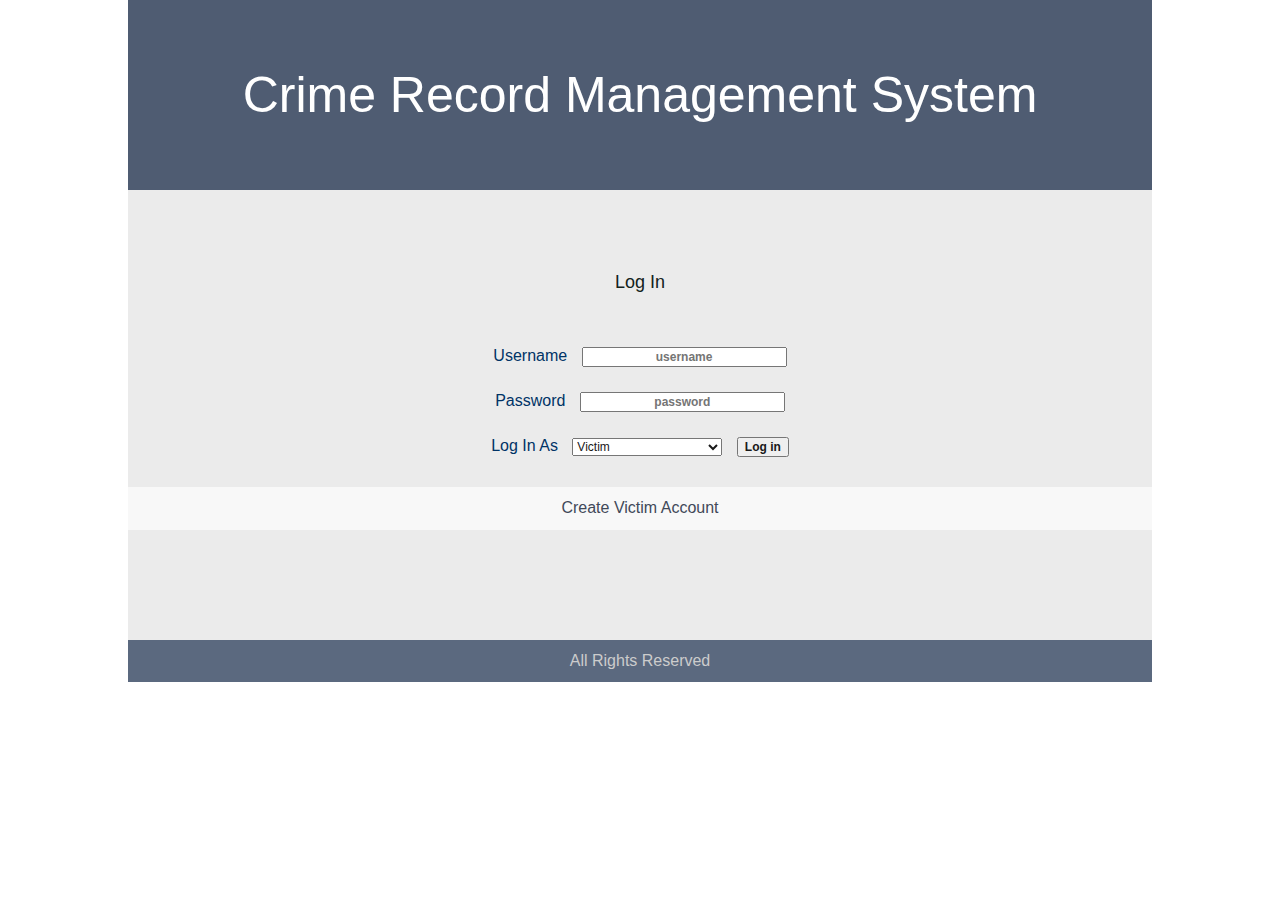
<file: crms_projekt/index.html>
<!doctype html>
<html>


   <head> <!--head start-->
   
      <meta charset="utf-8">
      <title>Home - CRMS</title>
      <link href="css/home.css" rel="stylesheet" type="text/css">
      <link href="SpryAssets/SpryValidationSelect.css" rel="stylesheet" type="text/css">
   	<script src="SpryAssets/SpryValidationSelect.js" type="text/javascript"></script>
   </head> <!--head end-->
   
   
   
   <body> <!--body start-->
   
      <div class="container"> <!--container start-->
      
         <div class="header"> <!--header start-->
         	
         	Crime Record Management System
            
         </div> <!--header end-->
           
           
         <div class="content"> <!--content Start-->
         
         	
            
            <div class="heading1">
            	Log In	
            </div>
         	
            <form action="php/homeLogIn.php" method="post" name="LogInForm" id="logInForm">
            	<label>Username</label>
               <input name="username" type="text" size="25" maxlength="50" placeholder="username" id="logInUNInp" required>
               <br/><br/>
               <label>Password</label>
               <input name="password" type="password" size="25" maxlength="35" placeholder="password" id="logInPASSInp" required>
               <br/><br/>
 
               <span id="spryselect1">
               <label for="logInAsInp">Log In As</label>
               <select name="logInAsInp" id="logInAsInp">
               	<option value="victim" selected>Victim</option>
  						<option value="admin">Administrator</option>
  						<option value="oc">Officer in Charge</option>
  						<option value="io">Investigation Officer</option>
               </select>
               <span class="selectRequiredMsg">Please select an item.</span></span>
               
               <input name="logIn" type="submit" value="Log in" id="logInBttn">
            </form>
            
            <div class="createAcc">
            	<a href="webpages/createAccountVictim.html" title="CreateAccount" id="creAcc">Create Victim Account</a>	
                <!--
                <a href="#" title="Forgot Something" id="forSom">Forgot Something</a>
                -->
            </div>
            
            
            
             
         </div> <!--content end-->
           
           
         <div class="footer"> <!--footer start-->
         	All Rights Reserved     
         </div> <!--footer end-->
          
      </div>  <!--container end-->
     
  		<script type="text/javascript">
			var spryselect1 = new Spry.Widget.ValidationSelect("spryselect1");
      </script>
      
   </body> <!--body end-->


</html>
</file>
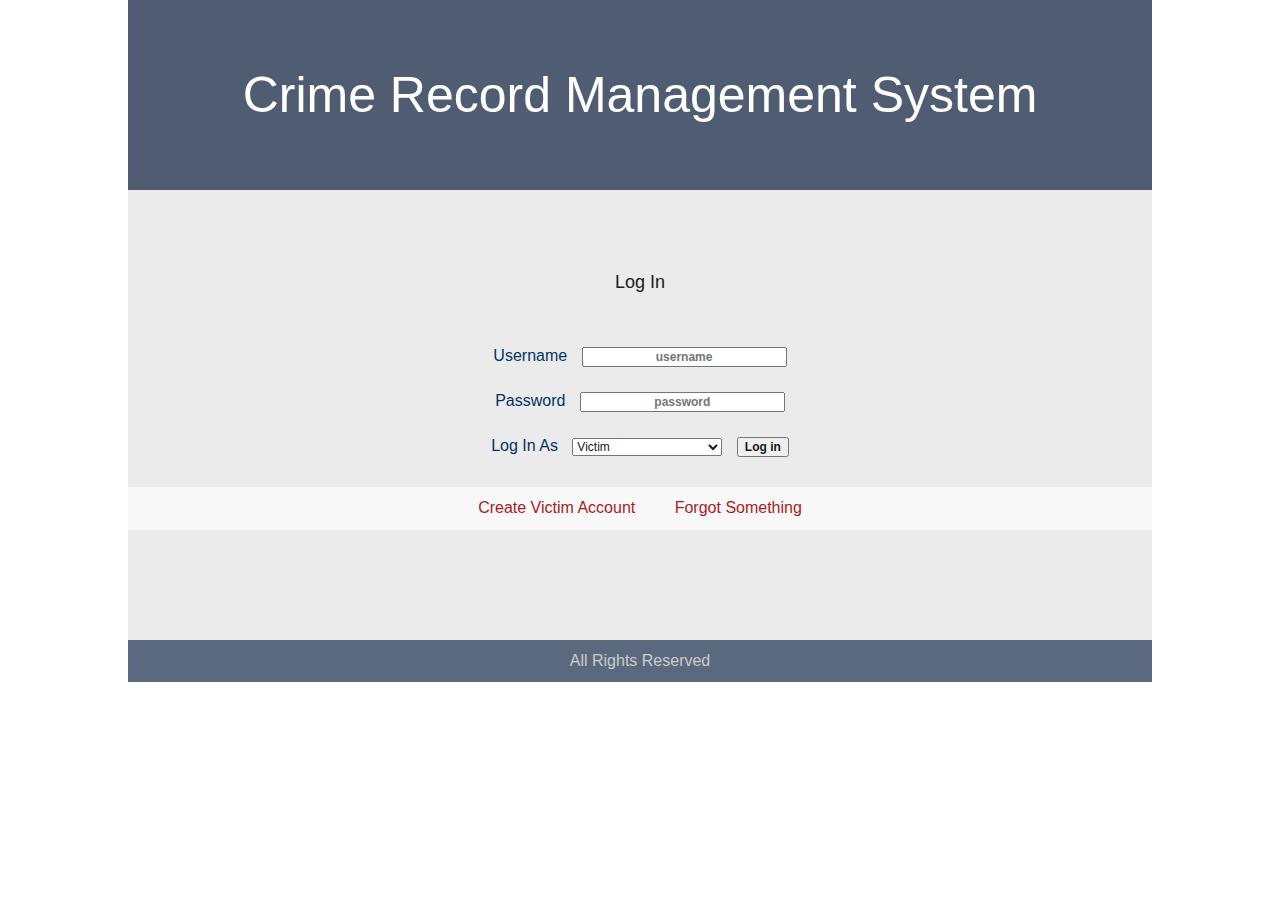
<file: crms_projekt/backUps/set1/index.html>
<!doctype html>
<html>


   <head> <!--head start-->
   
      <meta charset="utf-8">
      <title>Home - CRMS</title>
      <link href="css/home.css" rel="stylesheet" type="text/css">
      <link href="SpryAssets/SpryValidationSelect.css" rel="stylesheet" type="text/css">
   	<script src="SpryAssets/SpryValidationSelect.js" type="text/javascript"></script>
   </head> <!--head end-->
   
   
   
   <body> <!--body start-->
   
      <div class="container"> <!--container start-->
      
         <div class="header"> <!--header start-->
         	
         	Crime Record Management System
            
         </div> <!--header end-->
           
           
         <div class="content"> <!--content Start-->
         
         	
            
            <div class="heading1">
            	Log In	
            </div>
         	
            <form action="php/homeLogIn.php" method="post" name="LogInForm" id="logInForm">
            	<label>Username</label>
               <input name="username" type="text" size="25" maxlength="50" placeholder="username" id="logInUNInp">
               <br/><br/>
               <label>Password</label>
               <input name="password" type="password" size="25" maxlength="35" placeholder="password" id="logInPASSInp">
               <br/><br/>
 
               <span id="spryselect1">
               <label for="logInAsInp">Log In As</label>
               <select name="logInAsInp" id="logInAsInp">
               	<option value="victim" selected>Victim</option>
  						<option value="admin">Administrator</option>
  						<option value="oc">Officer in Charge</option>
  						<option value="io">Investigation Officer</option>
               </select>
               <span class="selectRequiredMsg">Please select an item.</span></span>
               
               <input name="logIn" type="submit" value="Log in" id="logInBttn">
            </form>
            
            <div class="createAcc">
            	<a href="webpages/createAccountVictim.html" title="CreateAccount" id="creAcc">Create Victim Account</a>	
                <a href="#" title="Forgot Something" id="forSom">Forgot Something</a>
            </div>
            
            
            
             
         </div> <!--content end-->
           
           
         <div class="footer"> <!--footer start-->
         	All Rights Reserved     
         </div> <!--footer end-->
          
      </div>  <!--container end-->
     
  		<script type="text/javascript">
			var spryselect1 = new Spry.Widget.ValidationSelect("spryselect1");
      </script>
      
   </body> <!--body end-->


</html>
</file>
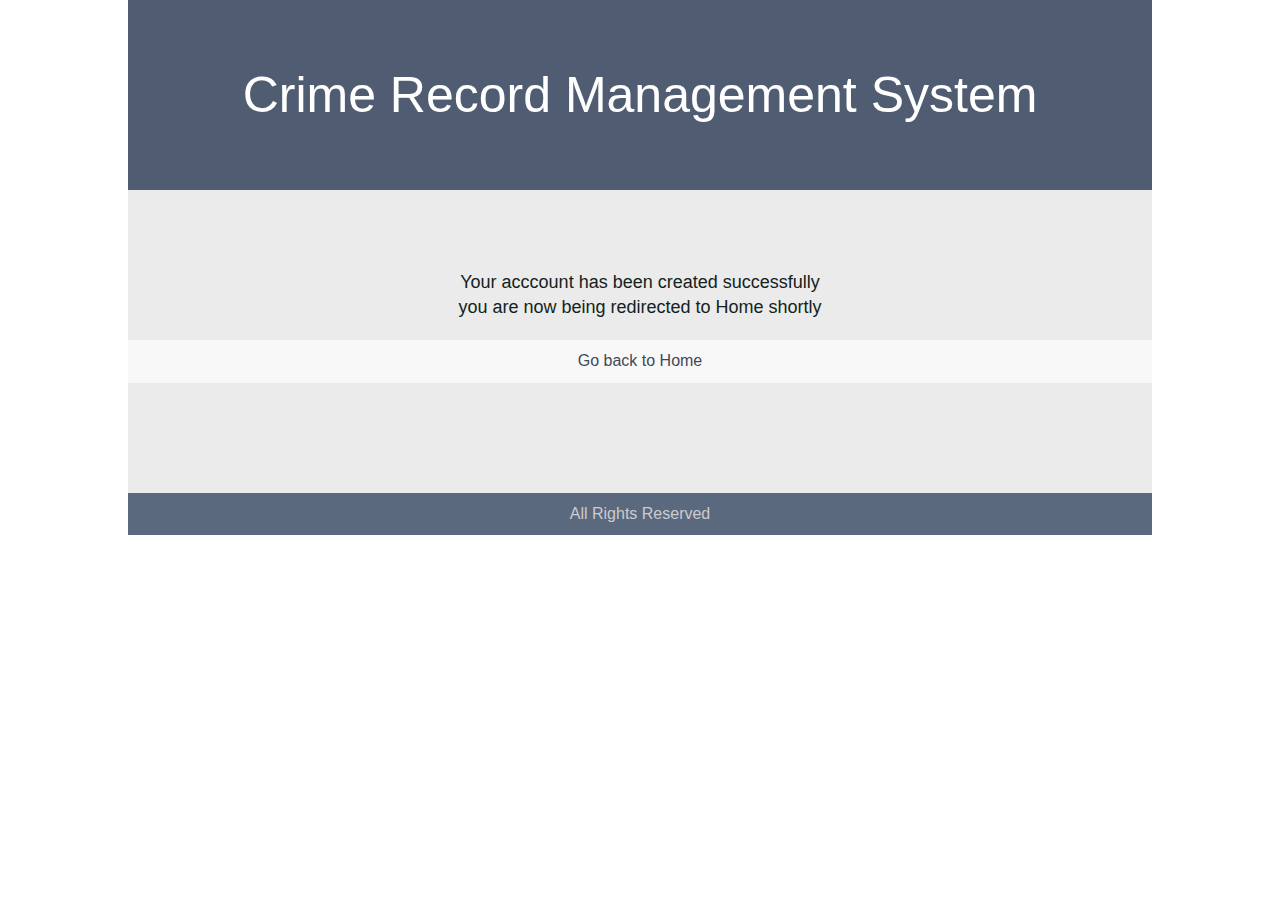
<file: crms_projekt/webpages/accCreSucc.html>
<!doctype html>
<html>

   <head> <!--head start-->
      <!--<meta http-equiv="refresh" content="15; url=http://localhost/crms_projekt/index.html">-->
      <meta charset="utf-8">
      <title>Congrats - CRMS</title>
      <link href="../css/accCreSuc.css" rel="stylesheet" type="text/css">
      
   </head> <!--head end-->
   
   
   
   <body> <!--body start-->
   
      <div class="container"> <!--container start-->
      
         <div class="header"> <!--header start-->
         	
         	Crime Record Management System
            
         </div> <!--header end-->
           
           
         <div class="content"> <!--content Start-->
         
         	
            
            <div class="heading1">
            	Your acccount has been created successfully <br/>
                you are now being redirected to Home shortly	
            </div>
            
            <div class="goBck2Hm">
            	<a href="../index.html" title="goBackToHome" id="goBac2Hom">Go back to Home</a>	
                <!--
                <a href="#" title="Forgot Something" id="forSom">Forgot Something</a>
                -->
            </div>
         	
            
            
             
         </div> <!--content end-->
           
           
         <div class="footer"> <!--footer start-->
         	All Rights Reserved     
         </div> <!--footer end-->
          
      </div>  <!--container end-->
     
  		
      
   </body> <!--body end-->


</html>
</file>
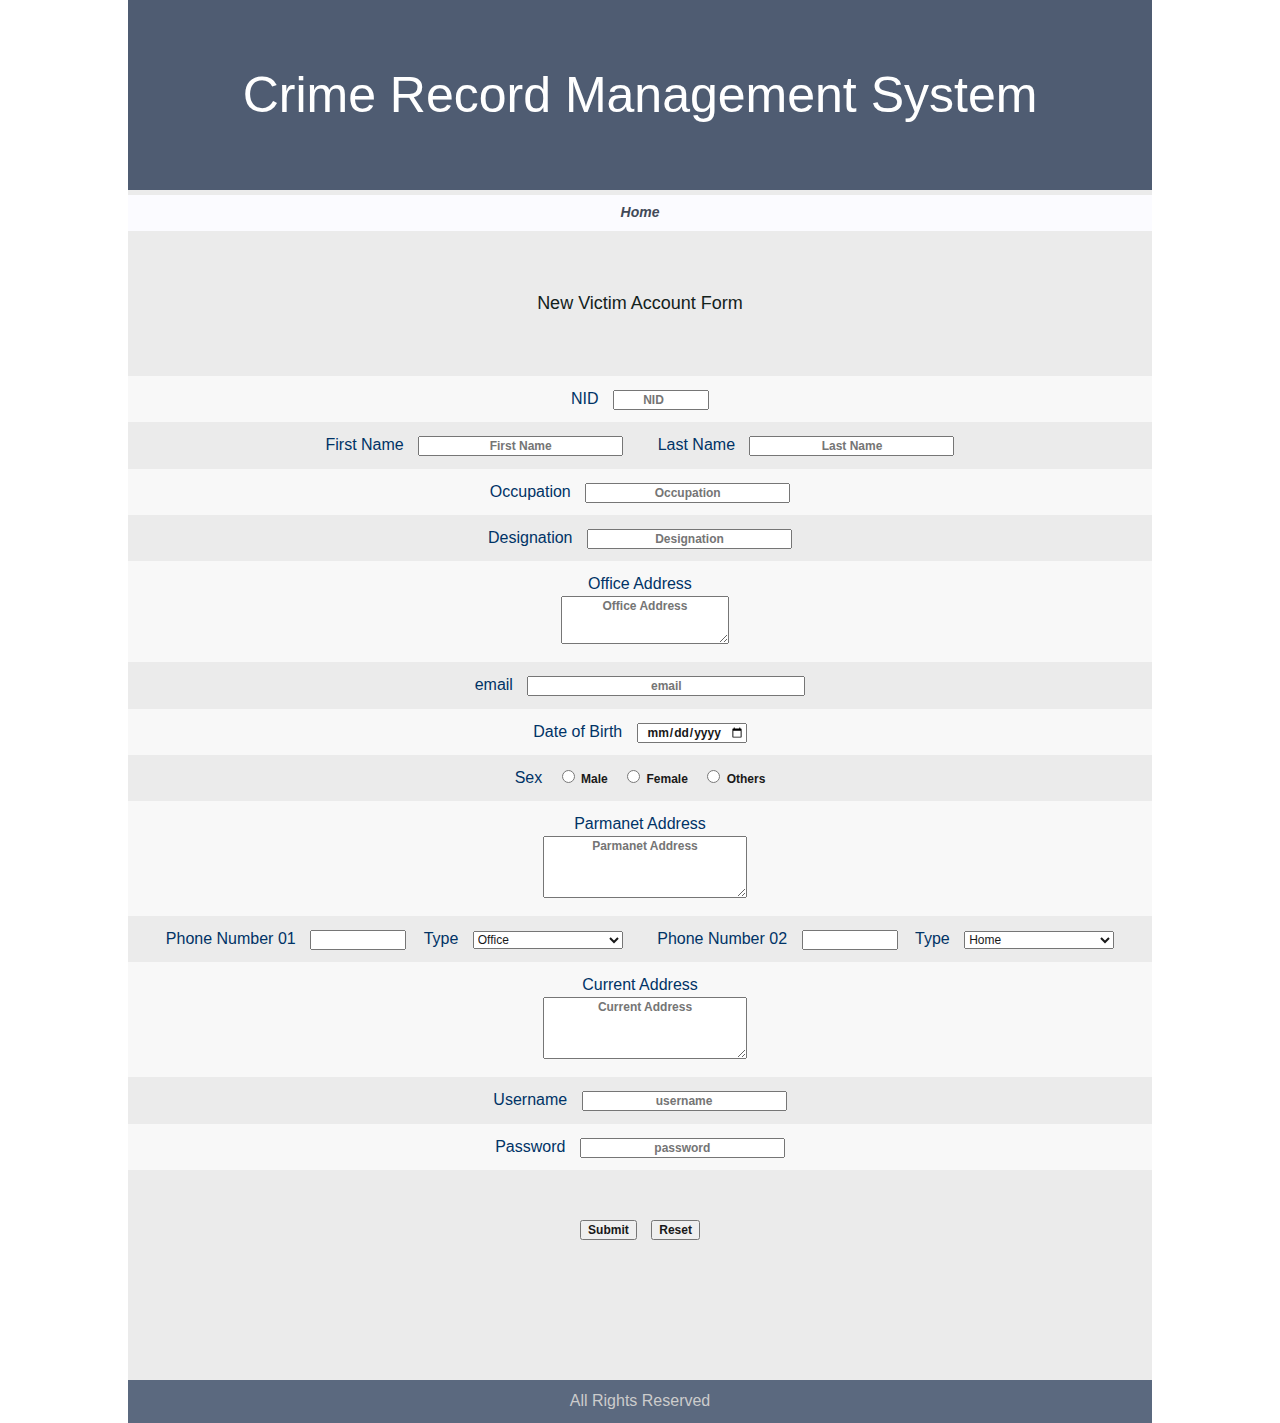
<file: crms_projekt/webpages/createAccountVictim.html>
<!doctype html>
<html>


   <head> <!--head start-->
   
      <meta charset="utf-8">
      <title>Create New Victim Account - CRMS</title>
      <link href="../css/createAccountVictim.css" rel="stylesheet" type="text/css">
      <link href="../SpryAssets/SpryValidationSelect.css" rel="stylesheet" type="text/css">
      

   	<script src="../SpryAssets/SpryValidationSelect.js" type="text/javascript"></script>
   </head> <!--head end-->
   
   
   
   <body> <!--body start-->
   
      <div class="container"> <!--container start-->
      
         <div class="header"> <!--header start-->
         	
         	Crime Record Management System
            
         </div> <!--header end-->
         
         
         <div class="goBack">
            	<a href="../index.html" title="Home">Home</a>
            </div>
            
         <div class="heading1">
            	New Victim Account Form	
         </div>
           
           
         <div class="content"> <!--content Start-->
         	
            <form action="../php/createNewAccount.php" method="post" name="VictimNewAccForm" id="victimNewAccForm">
            
            	<div class="nid">
            	<label>NID</label>
               <input name="nid" type="number" placeholder="NID" id="newAccNIDInp" min="00000000" max="99999999" required>
               </div>
               
            	<div class="name">
            	<label>First Name</label>
               <input name="firstname" type="text" size="25" maxlength="50" placeholder="First Name" id="newAccFNInp" required>
               <label>Last Name</label>
               <input name="lastname" type="text" size="25" maxlength="50" placeholder="Last Name" id="newAccLNInp" required>
               </div>
               
               <div class="occupation">
            	<label>Occupation</label>
               <input name="occupation" type="text" size="25" maxlength="50" placeholder="Occupation" id="newAccOccuInp">
               </div>
               
               <div class="designation">
            	<label>Designation</label>
               <input name="designation" type="text" size="25" maxlength="50" placeholder="Designation" id="newAccDesigInp">
               </div>
               
               <div class="officeAddress">
            	<label>Office Address</label> <br/>
               <textarea name="officeAddress" cols="20" rows="3" id="newAccOAInp" placeholder="Office Address"></textarea>
               </div>
               
               <div class="email">
            	<label>email</label>
               <input name="email" type="email" size="35" maxlength="50" placeholder="email" id="newAccEmailInp" required>
               </div>
               
               <div class="dob">
            	<label>Date of Birth</label>
               <input name="dob" type="date" placeholder="Date of Birth" id="newAccDOBInp" required>
               </div>
               
                              
              <div class="sex">
               <label>Sex</label>
               
                 <label id="sexInp0">
                   <input type="radio" name="RadioGroupSex" value="Male" id="RadioGroupSex_0" required >
                   Male</label>
                 
                 <label id="sexInp1">
                   <input type="radio" name="RadioGroupSex" value="Female" id="RadioGroupSex_1" required>
                   Female</label>
                 
                 <label sexInp2 id="sexInp2">
                   <input type="radio" name="RadioGroupSex" value="Others" id="RadioGroupSex_2" required>
                   Others</label>
                 
               
               </div>
               
               <div class="parmanentAddress">
            	<label>Parmanet Address</label> <br/>
               <textarea name="parmanentAddress" cols="25" rows="4" id="newAccPAInp" placeholder="Parmanet Address" required></textarea>
               </div>
               
               
               <div class="phonenumber">
            		<label>Phone Number 01</label>
               	<input name="phonenumber1" type="number"  id="newAccPH1Inp" min="100000" max="99999999" required>
               	&nbsp;&nbsp;
               	<span id="spryselect1">
               	<label for="numTypeInp1">Type</label>
               	<select name="numTypeInp1" id="logInAsInp">
               		<option value="office" selected>Office</option>
  					<option value="home" >Home</option>
               	</select>
               	<span class="selectRequiredMsg">Please select an item.</span></span>
                  
               
               	<label id="newAccPH2Lbl">Phone Number 02</label>
               	<input name="phonenumber2" type="number"  id="newAccPH2Inp" min="100000" max="99999999">
               
              		&nbsp;&nbsp;
                <span id="spryselect1">
               	<label for="numTypeInp2">Type</label>
               	<select name="numTypeInp2" id="logInAsInp">
               		<option value="office">Office</option>
  					<option value="home" selected>Home</option>
               	</select>
               <span class="selectRequiredMsg">Please select an item.</span></span>
               </div>
               
               <div class="currentAddress">
            	<label>Current Address</label> <br/>
               <textarea name="currentAddress" cols="25" rows="4" id="newAccCAInp" placeholder="Current Address" required></textarea>
               </div>
               
               <div class="username">
            	<label>Username</label>
               <input name="username" type="text" size="25" maxlength="50" placeholder="username" id="newAccUNInp" required>
               </div>
               
               <div class="password">
            	<label>Password</label>
               <input name="password" type="password" size="25" maxlength="35" placeholder="password" id="newAccPASSInp" required>
               </div>
               
               
               <div class="buttons">
            	<input name="submit" type="submit" value="Submit" id="newAccSubBttn">
               <input name="reset" type="reset" value="Reset" id="newAccResetBttn">
               </div>
               
            </form>
            
         
            
             
         </div> <!--content end-->
           
           
         <div class="footer"> <!--footer start-->
         	All Rights Reserved     
         </div> <!--footer end-->
          
      </div>  <!--container end-->
     
  		<script type="text/javascript">
			var spryselect1 = new Spry.Widget.ValidationSelect("spryselect1");
      </script>
      
   </body> <!--body end-->


</html>
</file>
<file: crms_projekt/css/home.css>
@charset "utf-8";
body {
	font: 100%/1.4 Verdana, Arial, Helvetica, sans-serif;
	background-color: #FFFFFF;
	margin: 0;
	padding: 0;
	color: #000;
}



/* ~~ Styling for your site's links must remain in this order - including the group of selectors that create the hover effect. ~~ */
a:link {
	text-decoration: none;
	color:#414958;
	
}
a:visited {
	color: #4E5869;
	
}
a:hover, a:active, a:focus { /* this group of selectors will give a keyboard navigator the same hover experience as the person using a mouse. */
	text-decoration: none;
	color:#121216;
	
}

/* ~~ this container surrounds all other divs giving them their percentage-based width ~~ */
.container {
	width: 80%;
	max-width: 1260px;/* a max-width may be desirable to keep this layout from getting too wide on a large monitor. This keeps line length more readable. IE6 does not respect this declaration. */
	min-width: 780px;/* a min-width may be desirable to keep this layout from getting too narrow. This keeps line length more readable in the side columns. IE6 does not respect this declaration. */
	background-color: #EBEBEB;
	margin: 0 auto; /* the auto value on the sides, coupled with the width, centers the layout. It is not needed if you set the .container's width to 100%. */
}

/* ~~the header is not given a width. It will extend the full width of your layout. It contains an image placeholder that should be replaced with your own linked logo~~ */
.header {
	background-color: #4f5c72;
	color:#FFF;
	text-align: center;
	font-family:Tahoma, Geneva, sans-serif;
	font-size:50px;
	padding-bottom: 60px;
	padding-top: 60px;
}

/* ~~ This is the layout information. ~~ 

1) Padding is only placed on the top and/or bottom of the div. The elements within this div have padding on their sides. This saves you from any "box model math". Keep in mind, if you add any side padding or border to the div itself, it will be added to the width you define to create the *total* width. You may also choose to remove the padding on the element in the div and place a second div within it with no width and the padding necessary for your design.

*/
.content {
	padding: 10px 0;
	margin-top: 70px;
}

.heading1 {
	font-size: 18px;
	color: #13221C;
	text-align:center;
	margin-bottom: 20px;
}



#logInForm {
	font-family:"Lucida Sans Unicode", "Lucida Grande", sans-serif;
	font-size:16px;
	color:#036;
	padding-top:30px;
	padding-bottom: 30px;
	text-align:center;
}

#logInUNInp, #logInPASSInp {
	text-align:center;
	margin-left: 10px;
	color:#191919;
	font-family:"Lucida Sans Unicode", "Lucida Grande", sans-serif;
	font-size:12px;
	font-weight:bold;
}

#logInBttn {
	margin-left: 10px;
	color:#191919;
	font-family:"Lucida Sans Unicode", "Lucida Grande", sans-serif;
	font-size:12px;
	font-weight:bold;
}



select {
	width: 150px;
	margin-left: 10px;
	color:#191919;
	font-family:"Lucida Sans Unicode", "Lucida Grande", sans-serif;
	font-size:12px;
}

.createAcc {
	padding-top:10px;
	padding-bottom:10px;
	text-align:center;
	background-color:#F8F8F8;
}


/*--
#forSom {
	margin-left: 35px;
}

.createAcc a:link {
	color:#E42923;
}
--*/






/* ~~ This grouped selector gives the lists in the .content area space ~~ */

.footer {
	margin-top: 100px;
	color: #CCC;
	text-align: center;
	font-family: "Lucida Sans Unicode", "Lucida Grande", sans-serif
	font-size: 16px;
	padding-bottom: 10px;
	padding-top: 10px;
	background-color: #5b697f;
}

/* ~~ miscellaneous float/clear classes ~~ */
.fltrt {  /* this class can be used to float an element right in your page. The floated element must precede the element it should be next to on the page. */
	float: right;
	margin-left: 8px;
}
.fltlft { /* this class can be used to float an element left in your page. The floated element must precede the element it should be next to on the page. */
	float: left;
	margin-right: 8px;
}
.clearfloat { /* this class can be placed on a <br /> or empty div as the final element following the last floated div (within the #container) if the #footer is removed or taken out of the #container */
	clear:both;
	height:0;
	font-size: 1px;
	line-height: 0px;
}
</file>
<file: crms_projekt/SpryAssets/SpryValidationSelect.css>
@charset "UTF-8";

/* SpryValidationSelect.css - version 0.4 - Spry Pre-Release 1.6.1 */

/* Copyright (c) 2006. Adobe Systems Incorporated. All rights reserved. */

/* These are the classes applied on the messages
 * (required message and invalid state message)
 * which prevent them from being displayed by default.
 */ 
.selectRequiredMsg, .selectInvalidMsg {
	display: none;
}

/* These selectors change the way messages look when the widget is in one of the error states (required, invalid).
 * These classes set a default red border and color for the error text.
 * The state class (.selectRequiredState or .selectInvalidState) is applied on the top-level container for the widget,
 * and this way only the specific error message can be shown by setting the display property to "inline".
 */
.selectRequiredState .selectRequiredMsg,
.selectInvalidState .selectInvalidMsg {
	display: inline;
	color: #CC3333;
	border: 1px solid #CC3333;
}

/* The next three group selectors control the way the core element (SELECT) looks like when the widget is in one of the states: 
 * focus, required / invalid, valid 
 * There are two selectors for each state, to cover the two main usecases for the widget:
 * - the widget id is placed on the top level container for the SELECT
 * - the widget id is placed on the SELECT element itself (there are no error messages)
 */
 
/* When the widget is in the valid state the SELECT has a green background applied on it. */
.selectValidState select, select.selectValidState {
	background-color: #B8F5B1;
}

/* When the widget is in an invalid state the SELECT has a red background applied on it. */
select.selectRequiredState, .selectRequiredState select,
select.selectInvalidState, .selectInvalidState select {
	background-color: #FF9F9F;
}

/* When the widget has received focus, the SELECT has a yellow background applied on it. */
.selectFocusState select, select.selectFocusState {
	background-color: #FFFFCC;
}
</file>
<file: crms_projekt/backUps/set1/css/home.css>
@charset "utf-8";
body {
	font: 100%/1.4 Verdana, Arial, Helvetica, sans-serif;
	background-color: #FFFFFF;
	margin: 0;
	padding: 0;
	color: #000;
}



/* ~~ Styling for your site's links must remain in this order - including the group of selectors that create the hover effect. ~~ */
a:link {
	text-decoration: none;
	color:#414958;
	
}
a:visited {
	color: #4E5869;
	
}
a:hover, a:active, a:focus { /* this group of selectors will give a keyboard navigator the same hover experience as the person using a mouse. */
	text-decoration: none;
	color:#121216;
	
}

/* ~~ this container surrounds all other divs giving them their percentage-based width ~~ */
.container {
	width: 80%;
	max-width: 1260px;/* a max-width may be desirable to keep this layout from getting too wide on a large monitor. This keeps line length more readable. IE6 does not respect this declaration. */
	min-width: 780px;/* a min-width may be desirable to keep this layout from getting too narrow. This keeps line length more readable in the side columns. IE6 does not respect this declaration. */
	background-color: #EBEBEB;
	margin: 0 auto; /* the auto value on the sides, coupled with the width, centers the layout. It is not needed if you set the .container's width to 100%. */
}

/* ~~the header is not given a width. It will extend the full width of your layout. It contains an image placeholder that should be replaced with your own linked logo~~ */
.header {
	background-color: #4f5c72;
	color:#FFF;
	text-align: center;
	font-family:Tahoma, Geneva, sans-serif;
	font-size:50px;
	padding-bottom: 60px;
	padding-top: 60px;
}

/* ~~ This is the layout information. ~~ 

1) Padding is only placed on the top and/or bottom of the div. The elements within this div have padding on their sides. This saves you from any "box model math". Keep in mind, if you add any side padding or border to the div itself, it will be added to the width you define to create the *total* width. You may also choose to remove the padding on the element in the div and place a second div within it with no width and the padding necessary for your design.

*/
.content {
	padding: 10px 0;
	margin-top: 70px;
}

.heading1 {
	font-size: 18px;
	color: #13221C;
	text-align:center;
	margin-bottom: 20px;
}



#logInForm {
	font-family:"Lucida Sans Unicode", "Lucida Grande", sans-serif;
	font-size:16px;
	color:#036;
	padding-top:30px;
	padding-bottom: 30px;
	text-align:center;
}

#logInUNInp, #logInPASSInp {
	text-align:center;
	margin-left: 10px;
	color:#191919;
	font-family:"Lucida Sans Unicode", "Lucida Grande", sans-serif;
	font-size:12px;
	font-weight:bold;
}

#logInBttn {
	margin-left: 10px;
	color:#191919;
	font-family:"Lucida Sans Unicode", "Lucida Grande", sans-serif;
	font-size:12px;
	font-weight:bold;
}



select {
	width: 150px;
	margin-left: 10px;
	color:#191919;
	font-family:"Lucida Sans Unicode", "Lucida Grande", sans-serif;
	font-size:12px;
}

.createAcc {
	padding-top:10px;
	padding-bottom:10px;
	text-align:center;
	background-color:#F8F8F8;
}

.createAcc a:link {
	color:#A61D1F;
}

#forSom {
	margin-left: 35px;
}


/* ~~ This grouped selector gives the lists in the .content area space ~~ */

.footer {
	margin-top: 100px;
	color: #CCC;
	text-align: center;
	font-family: "Lucida Sans Unicode", "Lucida Grande", sans-serif
	font-size: 16px;
	padding-bottom: 10px;
	padding-top: 10px;
	background-color: #5b697f;
}

/* ~~ miscellaneous float/clear classes ~~ */
.fltrt {  /* this class can be used to float an element right in your page. The floated element must precede the element it should be next to on the page. */
	float: right;
	margin-left: 8px;
}
.fltlft { /* this class can be used to float an element left in your page. The floated element must precede the element it should be next to on the page. */
	float: left;
	margin-right: 8px;
}
.clearfloat { /* this class can be placed on a <br /> or empty div as the final element following the last floated div (within the #container) if the #footer is removed or taken out of the #container */
	clear:both;
	height:0;
	font-size: 1px;
	line-height: 0px;
}
</file>
<file: crms_projekt/backUps/set1/SpryAssets/SpryValidationSelect.css>
@charset "UTF-8";

/* SpryValidationSelect.css - version 0.4 - Spry Pre-Release 1.6.1 */

/* Copyright (c) 2006. Adobe Systems Incorporated. All rights reserved. */

/* These are the classes applied on the messages
 * (required message and invalid state message)
 * which prevent them from being displayed by default.
 */ 
.selectRequiredMsg, .selectInvalidMsg {
	display: none;
}

/* These selectors change the way messages look when the widget is in one of the error states (required, invalid).
 * These classes set a default red border and color for the error text.
 * The state class (.selectRequiredState or .selectInvalidState) is applied on the top-level container for the widget,
 * and this way only the specific error message can be shown by setting the display property to "inline".
 */
.selectRequiredState .selectRequiredMsg,
.selectInvalidState .selectInvalidMsg {
	display: inline;
	color: #CC3333;
	border: 1px solid #CC3333;
}

/* The next three group selectors control the way the core element (SELECT) looks like when the widget is in one of the states: 
 * focus, required / invalid, valid 
 * There are two selectors for each state, to cover the two main usecases for the widget:
 * - the widget id is placed on the top level container for the SELECT
 * - the widget id is placed on the SELECT element itself (there are no error messages)
 */
 
/* When the widget is in the valid state the SELECT has a green background applied on it. */
.selectValidState select, select.selectValidState {
	background-color: #B8F5B1;
}

/* When the widget is in an invalid state the SELECT has a red background applied on it. */
select.selectRequiredState, .selectRequiredState select,
select.selectInvalidState, .selectInvalidState select {
	background-color: #FF9F9F;
}

/* When the widget has received focus, the SELECT has a yellow background applied on it. */
.selectFocusState select, select.selectFocusState {
	background-color: #FFFFCC;
}
</file>
<file: crms_projekt/css/accCreSuc.css>
@charset "utf-8";
body {
	font: 100%/1.4 Verdana, Arial, Helvetica, sans-serif;
	background-color: #FFFFFF;
	margin: 0;
	padding: 0;
	color: #000;
}



/* ~~ Styling for your site's links must remain in this order - including the group of selectors that create the hover effect. ~~ */
a:link {
	text-decoration: none;
	color:#414958;
	
}
a:visited {
	color: #4E5869;
	
}
a:hover, a:active, a:focus { /* this group of selectors will give a keyboard navigator the same hover experience as the person using a mouse. */
	text-decoration: none;
	color:#121216;
	
}

/* ~~ this container surrounds all other divs giving them their percentage-based width ~~ */
.container {
	width: 80%;
	max-width: 1260px;/* a max-width may be desirable to keep this layout from getting too wide on a large monitor. This keeps line length more readable. IE6 does not respect this declaration. */
	min-width: 780px;/* a min-width may be desirable to keep this layout from getting too narrow. This keeps line length more readable in the side columns. IE6 does not respect this declaration. */
	background-color: #EBEBEB;
	margin: 0 auto; /* the auto value on the sides, coupled with the width, centers the layout. It is not needed if you set the .container's width to 100%. */
}

/* ~~the header is not given a width. It will extend the full width of your layout. It contains an image placeholder that should be replaced with your own linked logo~~ */
.header {
	background-color: #4f5c72;
	color:#FFF;
	text-align: center;
	font-family:Tahoma, Geneva, sans-serif;
	font-size:50px;
	padding-bottom: 60px;
	padding-top: 60px;
}

/* ~~ This is the layout information. ~~ 

1) Padding is only placed on the top and/or bottom of the div. The elements within this div have padding on their sides. This saves you from any "box model math". Keep in mind, if you add any side padding or border to the div itself, it will be added to the width you define to create the *total* width. You may also choose to remove the padding on the element in the div and place a second div within it with no width and the padding necessary for your design.

*/
.content {
	padding: 10px 0;
	margin-top: 70px;
}

.heading1 {
	font-size: 18px;
	color: #13221C;
	text-align:center;
	margin-bottom: 20px;
}



#logInForm {
	font-family:"Lucida Sans Unicode", "Lucida Grande", sans-serif;
	font-size:16px;
	color:#036;
	padding-top:30px;
	padding-bottom: 30px;
	text-align:center;
}

.goBck2Hm {
	padding-top:10px;
	padding-bottom:10px;
	text-align:center;
	background-color:#F8F8F8;
}



/* ~~ This grouped selector gives the lists in the .content area space ~~ */

.footer {
	margin-top: 100px;
	color: #CCC;
	text-align: center;
	font-family: "Lucida Sans Unicode", "Lucida Grande", sans-serif
	font-size: 16px;
	padding-bottom: 10px;
	padding-top: 10px;
	background-color: #5b697f;
}

/* ~~ miscellaneous float/clear classes ~~ */
.fltrt {  /* this class can be used to float an element right in your page. The floated element must precede the element it should be next to on the page. */
	float: right;
	margin-left: 8px;
}
.fltlft { /* this class can be used to float an element left in your page. The floated element must precede the element it should be next to on the page. */
	float: left;
	margin-right: 8px;
}
.clearfloat { /* this class can be placed on a <br /> or empty div as the final element following the last floated div (within the #container) if the #footer is removed or taken out of the #container */
	clear:both;
	height:0;
	font-size: 1px;
	line-height: 0px;
}
</file>
<file: crms_projekt/css/createAccountVictim.css>
@charset "utf-8";
body {
	font: 100%/1.4 Verdana, Arial, Helvetica, sans-serif;
	background-color: #FFFFFF;
	margin: 0;
	padding: 0;
	color: #000;
}



/* ~~ Styling for your site's links must remain in this order - including the group of selectors that create the hover effect. ~~ */
a:link {
	text-decoration: none;
	color:#414958;
	
}
a:visited {
	color: #4E5869;
	
}
a:hover, a:active, a:focus { /* this group of selectors will give a keyboard navigator the same hover experience as the person using a mouse. */
	text-decoration: none;
	color:#121216;
	
}

/* ~~ this container surrounds all other divs giving them their percentage-based width ~~ */
.container {
	width: 80%;
	max-width: 1260px;/* a max-width may be desirable to keep this layout from getting too wide on a large monitor. This keeps line length more readable. IE6 does not respect this declaration. */
	min-width: 780px;/* a min-width may be desirable to keep this layout from getting too narrow. This keeps line length more readable in the side columns. IE6 does not respect this declaration. */
	background-color: #EBEBEB;
	margin: 0 auto; /* the auto value on the sides, coupled with the width, centers the layout. It is not needed if you set the .container's width to 100%. */
}

/* ~~the header is not given a width. It will extend the full width of your layout. It contains an image placeholder that should be replaced with your own linked logo~~ */
.header {
	background-color: #4f5c72;
	color:#FFF;
	text-align: center;
	font-family:Tahoma, Geneva, sans-serif;
	font-size:50px;
	padding-bottom: 60px;
	padding-top: 60px;
}

.goBack {
	background-color: #fbfbff;
	font-family: "Lucida Sans Unicode", "Lucida Grande", sans-serif;
	font-size: 14px;
	font-weight: bold;
	font-style: italic;
	color: #036;
	padding-top: 8px;
	padding-bottom: 8px;
	margin-top: 5px;
	margin-bottom: 60px;
	text-align: center;
}

.heading1 {
	font-size: 18px;
	color: #13221C;
	text-align: center;
	margin-bottom: 20px;
}
/* ~~ This is the layout information. ~~ 

1) Padding is only placed on the top and/or bottom of the div. The elements within this div have padding on their sides. This saves you from any "box model math". Keep in mind, if you add any side padding or border to the div itself, it will be added to the width you define to create the *total* width. You may also choose to remove the padding on the element in the div and place a second div within it with no width and the padding necessary for your design.

*/
.content {
	padding: 10px 0;
}



#victimNewAccForm {
	font-family:"Lucida Sans Unicode", "Lucida Grande", sans-serif;
	font-size:16px;
	color:#036;
	padding-top:30px;
	padding-bottom: 30px;
	text-align:center;
}

.nid, .occupation, .officeAddress, .dob, .parmanentAddress, .currentAddress, .password {
	background-color: #F8F8F8;
	padding-top: 12px;
	padding-bottom: 12px;
	
}

.name, .designation, .email, .age, .phonenumber, .username, .sex {
	padding-top: 12px;
	padding-bottom: 12px;
}


#newAccFNInp, #newAccLNInp, #newAccNIDInp, #newAccOccuInp, #newAccDesigInp, #newAccOAInp, #newAccEmailInp, #newAccDOBInp, #newAccAgeInp, #newAccPAInp {
	
	text-align:center;
	margin-left: 10px;
	color:#191919;
	font-family:"Lucida Sans Unicode", "Lucida Grande", sans-serif;
	font-size:12px;
	font-weight:bold;
}

#newAccPH1Inp, #newAccPH2Inp, #newAccCAInp, #newAccUNInp, #newAccPASSInp, #sexInp0, #sexInp1, #sexInp2  {
	text-align:center;
	margin-left: 10px;
	color:#191919;
	font-family:"Lucida Sans Unicode", "Lucida Grande", sans-serif;
	font-size:12px;
	font-weight:bold;
}


#newAccFNInp{
	margin-right: 30px;
}

#newAccPH2Lbl {
	margin-left: 30px;
}








#newAccSubBttn, #newAccResetBttn {
	
	color:#191919;
	font-family:"Lucida Sans Unicode", "Lucida Grande", sans-serif;
	font-size:12px;
	font-weight:bold;
	margin-top: 50px;
}

#newAccResetBttn {
	margin-left: 10px;
}



select {
	width: 150px;
	margin-left: 10px;
	color:#191919;
	font-family:"Lucida Sans Unicode", "Lucida Grande", sans-serif;
	font-size:12px;
}





/* ~~ This grouped selector gives the lists in the .content area space ~~ */

.footer {
	margin-top: 100px;
	color: #CCC;
	text-align: center;
	font-family: "Lucida Sans Unicode", "Lucida Grande", sans-serif
	font-size: 16px;
	padding-bottom: 10px;
	padding-top: 10px;
	background-color: #5b697f;
}

/* ~~ miscellaneous float/clear classes ~~ */
.fltrt {  /* this class can be used to float an element right in your page. The floated element must precede the element it should be next to on the page. */
	float: right;
	margin-left: 8px;
}
.fltlft { /* this class can be used to float an element left in your page. The floated element must precede the element it should be next to on the page. */
	float: left;
	margin-right: 8px;
}
.clearfloat { /* this class can be placed on a <br /> or empty div as the final element following the last floated div (within the #container) if the #footer is removed or taken out of the #container */
	clear:both;
	height:0;
	font-size: 1px;
	line-height: 0px;
}
</file>
